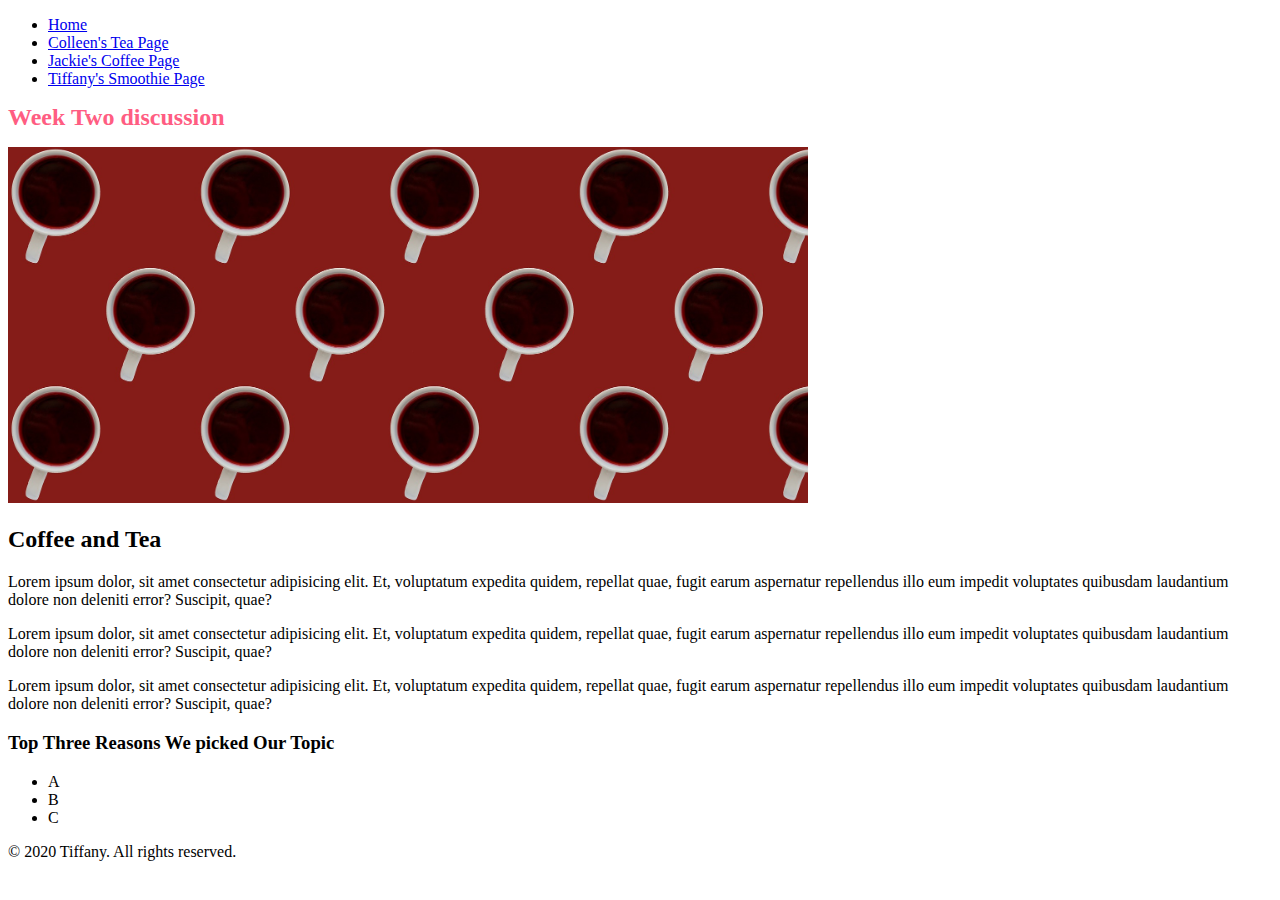
<file: index.html>
<!DOCTYPE html>
<html lang="en">
<head>
    <meta charset="UTF-8">
    <meta http-equiv="X-UA-Compatible" content="IE=edge">
    <meta name="viewport" content="width=device-width, initial-scale=1.0">
    <!-- <link rel="stylesheet" href="css/student1.css"> -->
    <!-- <link rel="stylesheet" href="css/student2.css"> -->
    <!-- <link rel="stylesheet" href="css/student3.css"> -->
    <!-- <link rel="stylesheet" href="css/html5reset.css"> -->
    <link rel="stylesheet" href="css/style.css">
    <title>Week 2 Discussion</title>
</head>
<body>
    <header>
        <nav>
            <ul>
                <li><a href = "index.html">Home</a></li>
                <li><a href="colleen.html">Colleen's Tea Page</a></li>
                <li><a href="jackie.html">Jackie's Coffee Page</a></li>
                <li><a href="tiffany.html">Tiffany's Smoothie Page</a></li>
            </ul>
        </nav>
        <h1>Week Two discussion</h1>
        <img src = "images/cover_image.jpg" width="800" alt = "">
    </header>

    <main>
        <h2>Coffee and Tea</h2>
        <p> Lorem ipsum dolor, sit amet consectetur adipisicing elit. Et, voluptatum expedita quidem, repellat quae, fugit earum aspernatur repellendus illo eum impedit voluptates quibusdam laudantium dolore non deleniti error? Suscipit, quae?
        </p>
        <p> Lorem ipsum dolor, sit amet consectetur adipisicing elit. Et, voluptatum expedita quidem, repellat quae, fugit earum aspernatur repellendus illo eum impedit voluptates quibusdam laudantium dolore non deleniti error? Suscipit, quae?
        </p>
        <p> Lorem ipsum dolor, sit amet consectetur adipisicing elit. Et, voluptatum expedita quidem, repellat quae, fugit earum aspernatur repellendus illo eum impedit voluptates quibusdam laudantium dolore non deleniti error? Suscipit, quae?
        </p>
        <h3>Top Three Reasons We picked Our Topic</h3>
        <ul>
            <li>A</li>
            <li>B</li>
            <li>C</li>
        </ul>
    </main>

    <footer>
        <p>&copy; 2020 Tiffany. All rights reserved.</p>
    </footer>

</body>
</html>
</file>
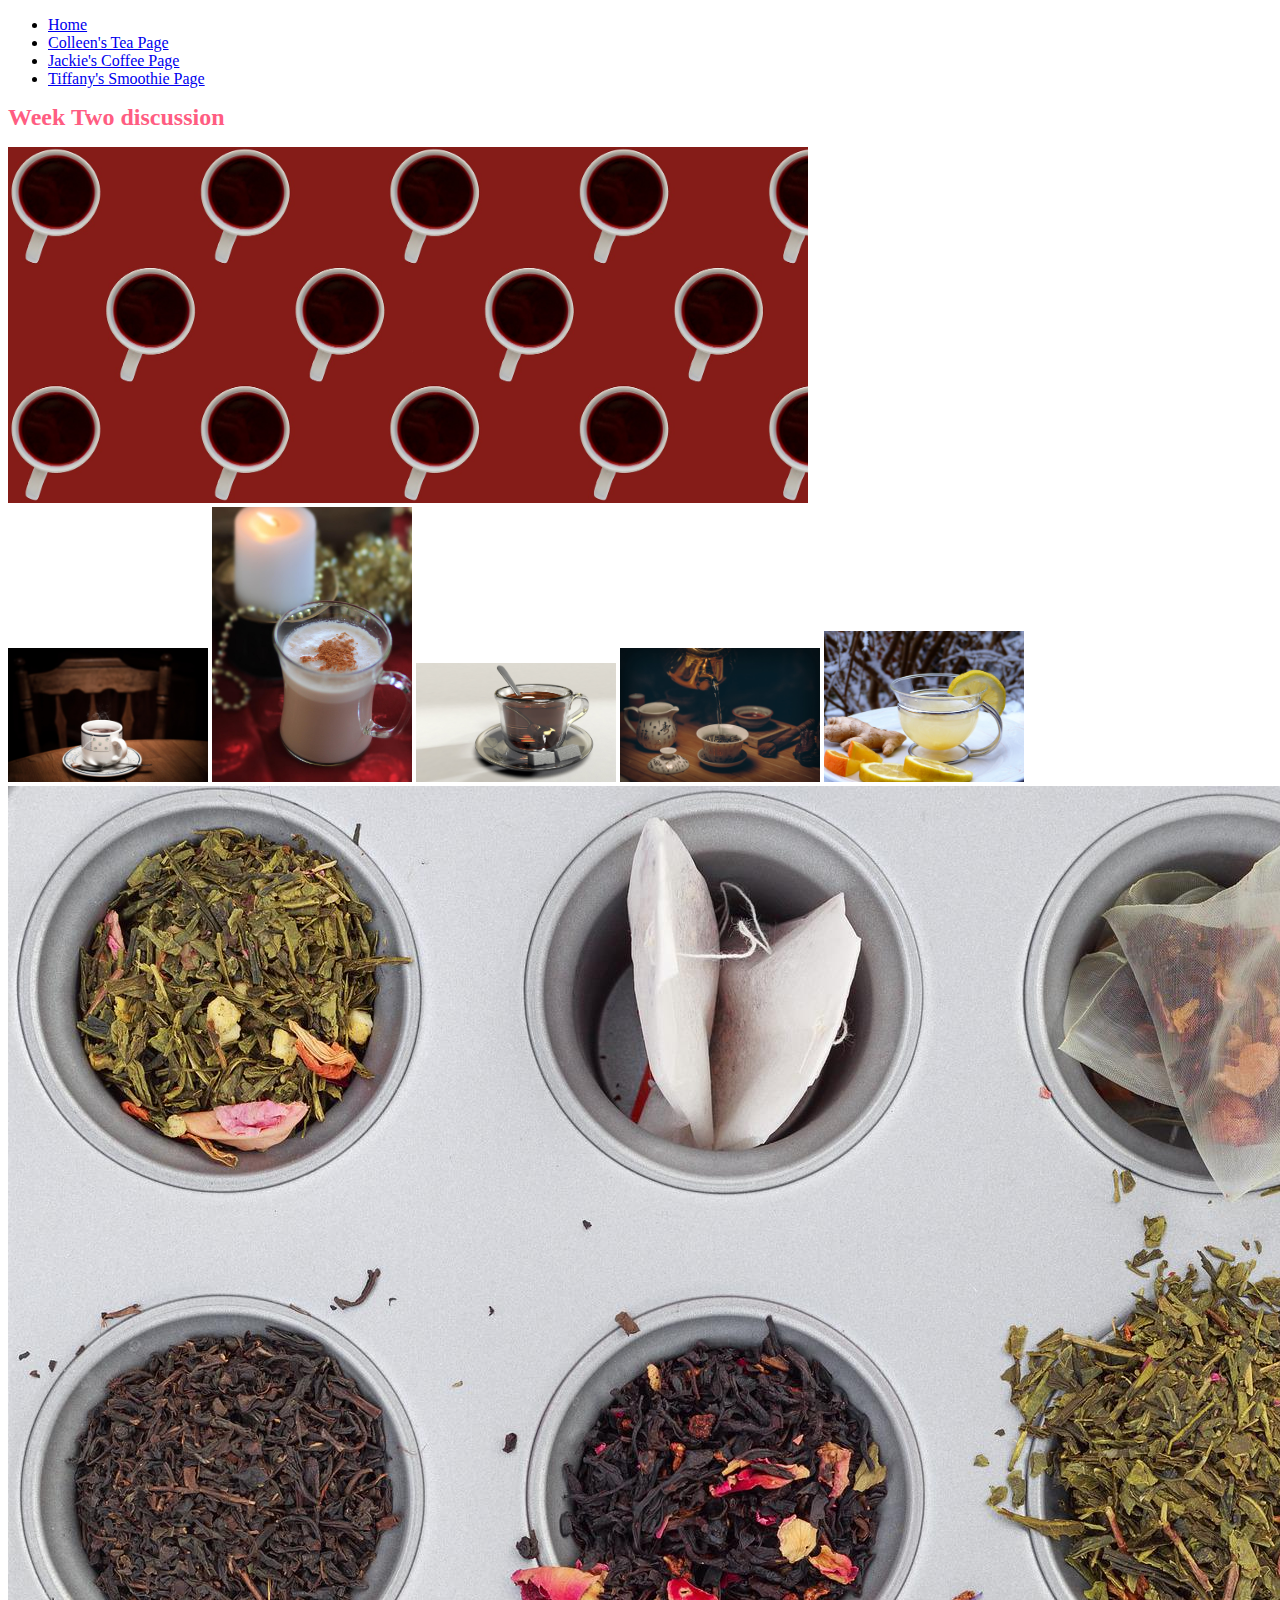
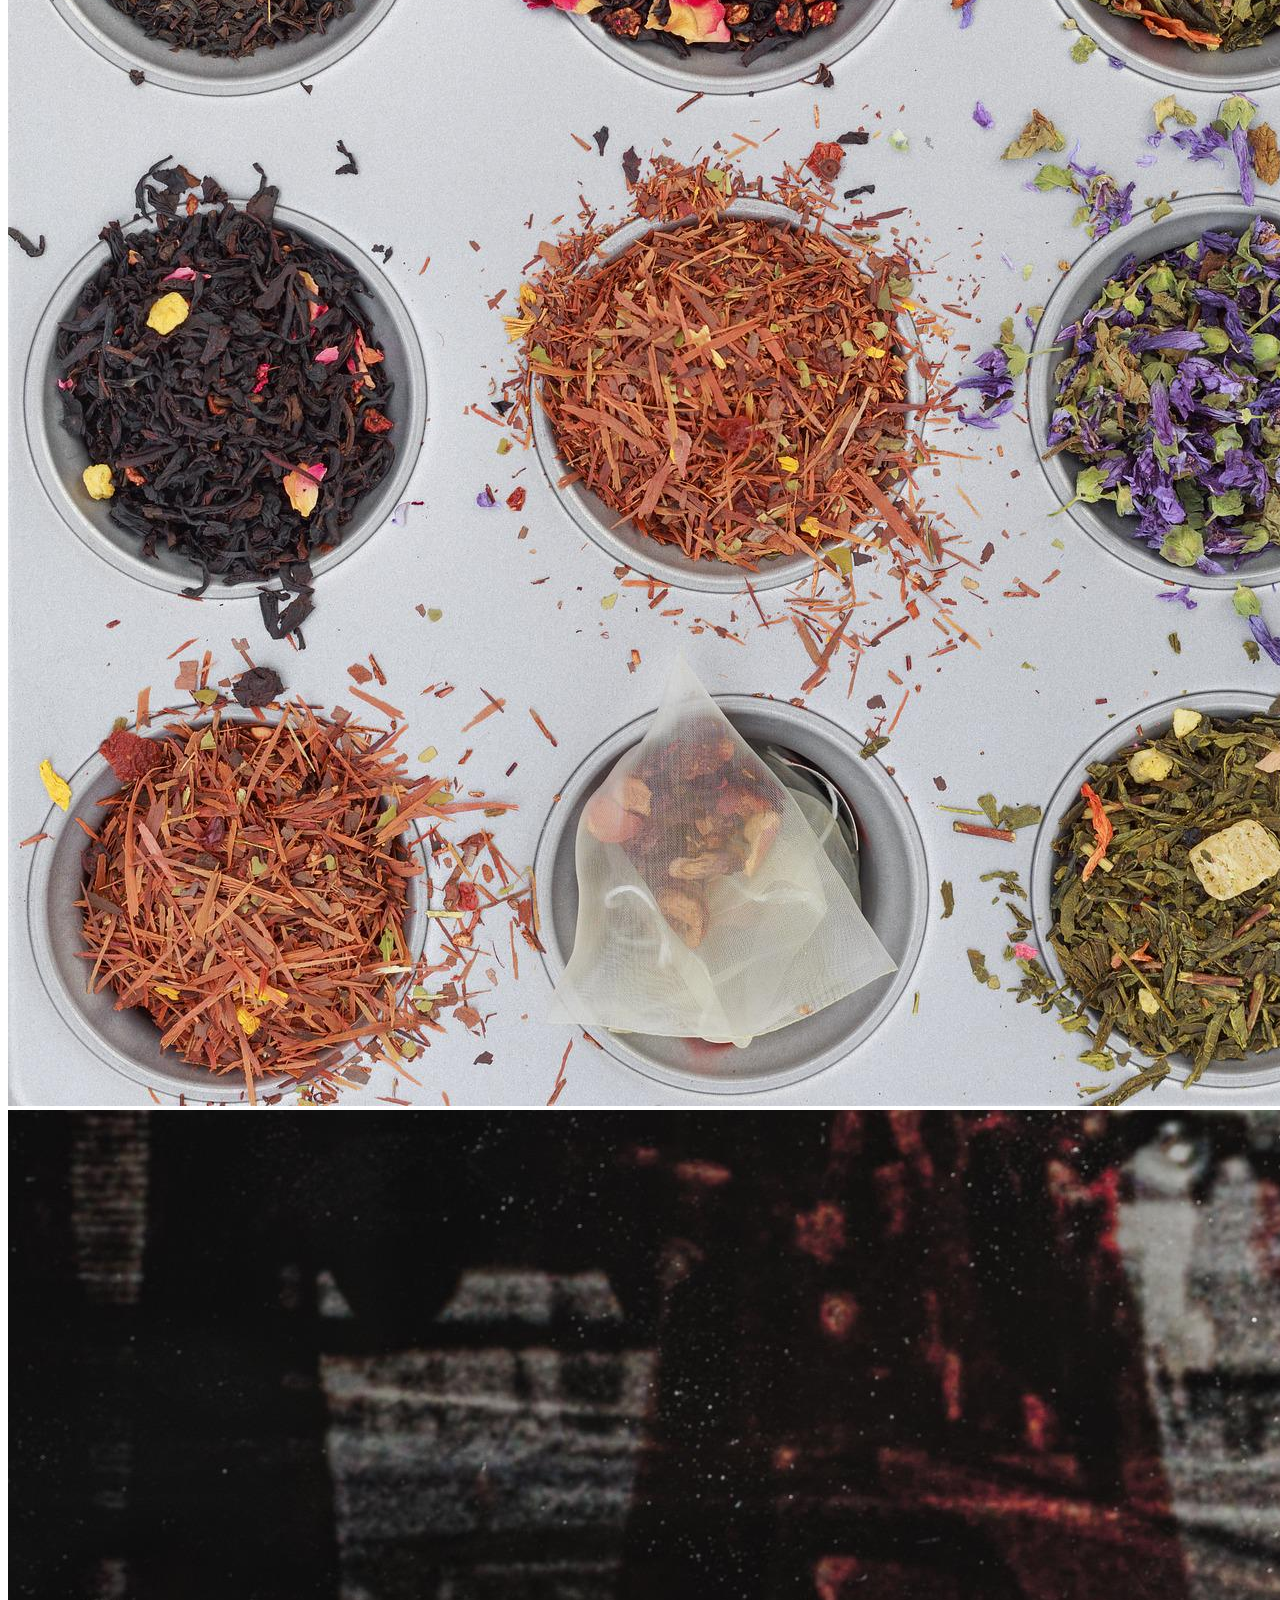
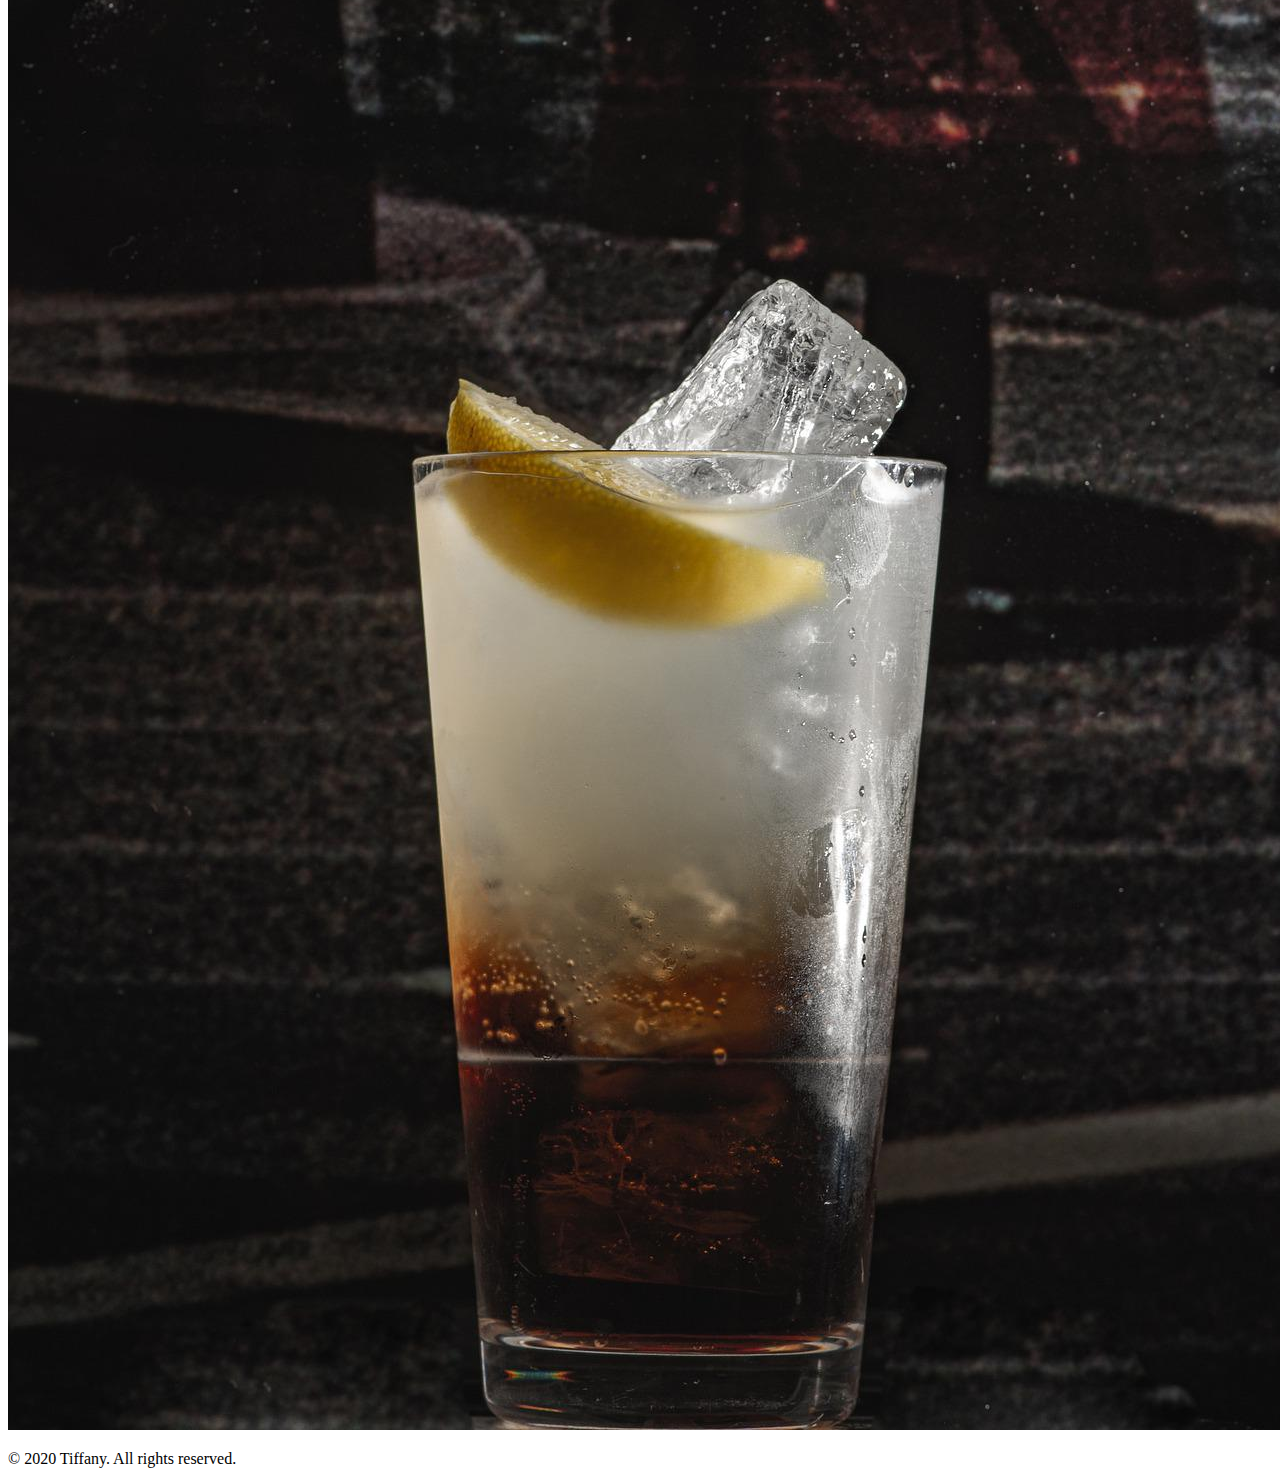
<file: colleen.html>
<!DOCTYPE html>
<html lang="en">
<head>
    <meta charset="UTF-8">
    <meta http-equiv="X-UA-Compatible" content="IE=edge">
    <meta name="viewport" content="width=device-width, initial-scale=1.0">
    <!-- <link rel="stylesheet" href="css/html5reset.css"> -->
    <link rel="stylesheet" href="css/style.css">
    <title>Teas</title>
</head>
<body>
    <header>
        <nav>
            <ul>
                <li><a href = "index.html">Home</a></li>
                <li><a href="colleen.html">Colleen's Tea Page</a></li>
                <li><a href="jackie.html">Jackie's Coffee Page</a></li>
                <li><a href="tiffany.html">Tiffany's Smoothie Page</a></li>
            </ul>
        </nav>
        <h1>Week Two discussion</h1>
        <img src = "images/cover_image.jpg" width="800" alt = "">
    </header>

    <main>
        <img src="images/black_tea.jpg" width = "200" alt="fancy tea mug with black_tea">
        <img src="images/chai_tea.jpg"  width = "200" alt="an indian chai">
        <img src="images/english_breakfast.jpg" width = "200" alt="a dark tea option">
        <img src="images/green_tea.jpg" width = "200" alt="a loose leaf green tea">
        <img src="images/lemon_ginger_tea.jpg" width = "200" alt="light tea with lemon and ginger">
        <img src="images/tea_collection.jpg" alt="collection of loose leaf tea">
        <img src="images/long_island_ice_tea.jpg" alt="a icy Long Island tea (alcoholic)">

    </main>

    <footer>
        <p>&copy; 2020 Tiffany. All rights reserved.</p>
    </footer>
</body>
</html>
</file>
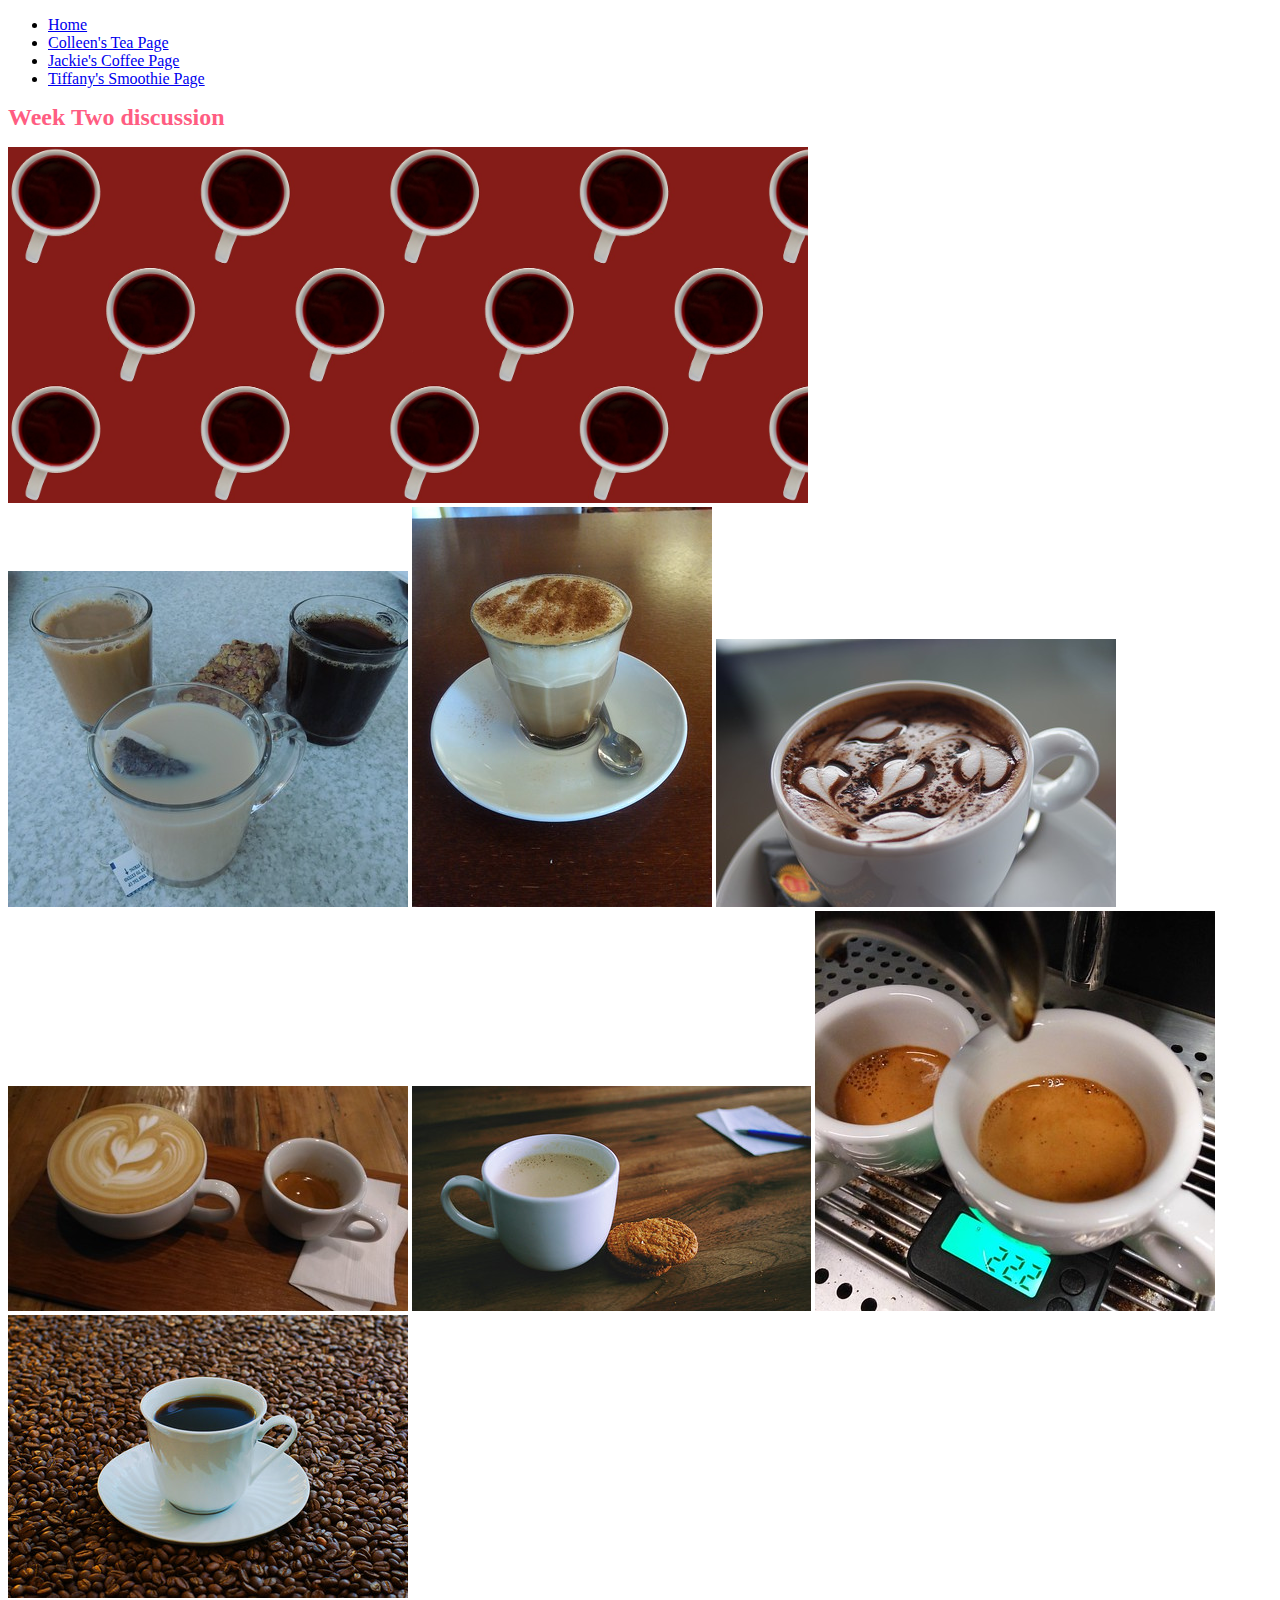
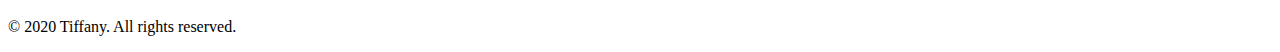
<file: jackie.html>
<!DOCTYPE html>
<html lang="en">
<head>
    <meta charset="UTF-8">
    <meta http-equiv="X-UA-Compatible" content="IE=edge">
    <meta name="viewport" content="width=device-width, initial-scale=1.0">
    <!-- <link rel="stylesheet" href="css/html5reset.css"> -->
    <!-- <link rel="stylesheet" href="css/student1.css"> -->
    <!-- <link rel="stylesheet" href="css/student2.css"> -->
    <!-- <link rel="stylesheet" href="css/student3.css"> -->
    <!-- <link rel="stylesheet" href="css/html5reset.css"> -->
    <link rel="stylesheet" href="css/style.css">
    <title>Coffee</title>
</head>
<body>
    <header>
        <nav>
            <ul>
                <li><a href = "index.html">Home</a></li>
                <li><a href="colleen.html">Colleen's Tea Page</a></li>
                <li><a href="jackie.html">Jackie's Coffee Page</a></li>
                <li><a href="tiffany.html">Tiffany's Smoothie Page</a></li>
            </ul>
        </nav>
        <h1>Week Two discussion</h1>
        <img src = "images/cover_image.jpg" width="800" alt = "">
    </header>
    <main>
        <img src="images/coffee1.jpg" alt="3 cups of coffee one with cream, one without, and a cookie">
        <img src="images/coffee2.jpg" alt="flat white coffee with a small spoon on a saucer">
        <img src="images/coffee3.jpg" alt="cappuccino with small hearts drawn on the top in milk foam">
        <img src="images/coffee4.jpg" alt="two cups of coffee one is a large latte with a heart in the milk foam the other is a small shot of espresso">
        <img src="images/coffee5.jpg" alt="cup of hot coffee with lots of milk and three oatmeal cookies">
        <img src="images/coffee8.jpg" alt="two shots of espresso being extracted into small cups">
        <img src="images/coffee9.jpg" alt="cup of black coffee sitting on a bed of coffee beans">
       
    </main>

    <footer>
        <p>&copy; 2020 Tiffany. All rights reserved.</p>
    </footer>
    
</body>
</html>
</file>
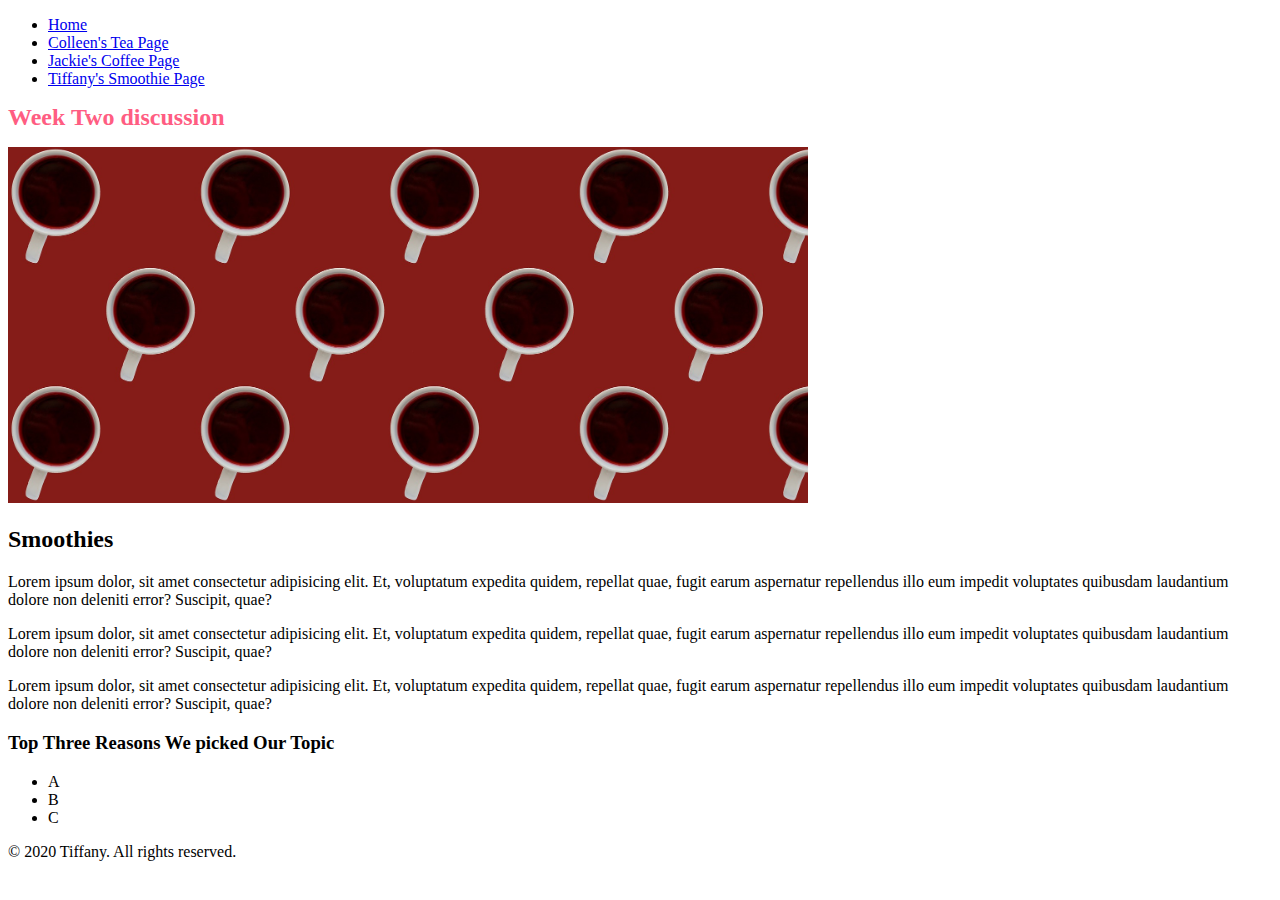
<file: tiffany.html>
<!DOCTYPE html>
<html lang="en">
<head>
    <meta charset="UTF-8">
    <meta name="viewport" content="width=device-width, initial-scale=1.0">
    <!-- <link rel="stylesheet" href="css/html5reset.css"> -->
    <link rel="stylesheet" href="css/style.css">
    <title>Smoothie</title>
</head>
<body>
    <header>
        <nav>
            <ul>
                <li><a href = "index.html">Home</a></li>
                <li><a href="colleen.html">Colleen's Tea Page</a></li>
                <li><a href="jackie.html">Jackie's Coffee Page</a></li>
                <li><a href="tiffany.html">Tiffany's Smoothie Page</a></li>
            </ul>
        </nav>
        <h1>Week Two discussion</h1>
        <img src = "images/cover_image.jpg" width="800" alt = "">
    </header>

    <main>
        <h2>Smoothies</h2>
        <p> Lorem ipsum dolor, sit amet consectetur adipisicing elit. Et, voluptatum expedita quidem, repellat quae, fugit earum aspernatur repellendus illo eum impedit voluptates quibusdam laudantium dolore non deleniti error? Suscipit, quae?
        </p>
        <p> Lorem ipsum dolor, sit amet consectetur adipisicing elit. Et, voluptatum expedita quidem, repellat quae, fugit earum aspernatur repellendus illo eum impedit voluptates quibusdam laudantium dolore non deleniti error? Suscipit, quae?
        </p>
        <p> Lorem ipsum dolor, sit amet consectetur adipisicing elit. Et, voluptatum expedita quidem, repellat quae, fugit earum aspernatur repellendus illo eum impedit voluptates quibusdam laudantium dolore non deleniti error? Suscipit, quae?
        </p>
        <h3>Top Three Reasons We picked Our Topic</h3>
        <ul>
            <li>A</li>
            <li>B</li>
            <li>C</li>
        </ul>
    </main>

    <footer>
        <p>&copy; 2020 Tiffany. All rights reserved.</p>
    </footer>
</body>
</html>
</file>
<file: css/style.css>
h1{
    font-family: Cambria, Cochin, Georgia, Times, 'Times New Roman', serif;
    color:rgb(255, 93, 130);
    font-size: 150%;
}
</file>
